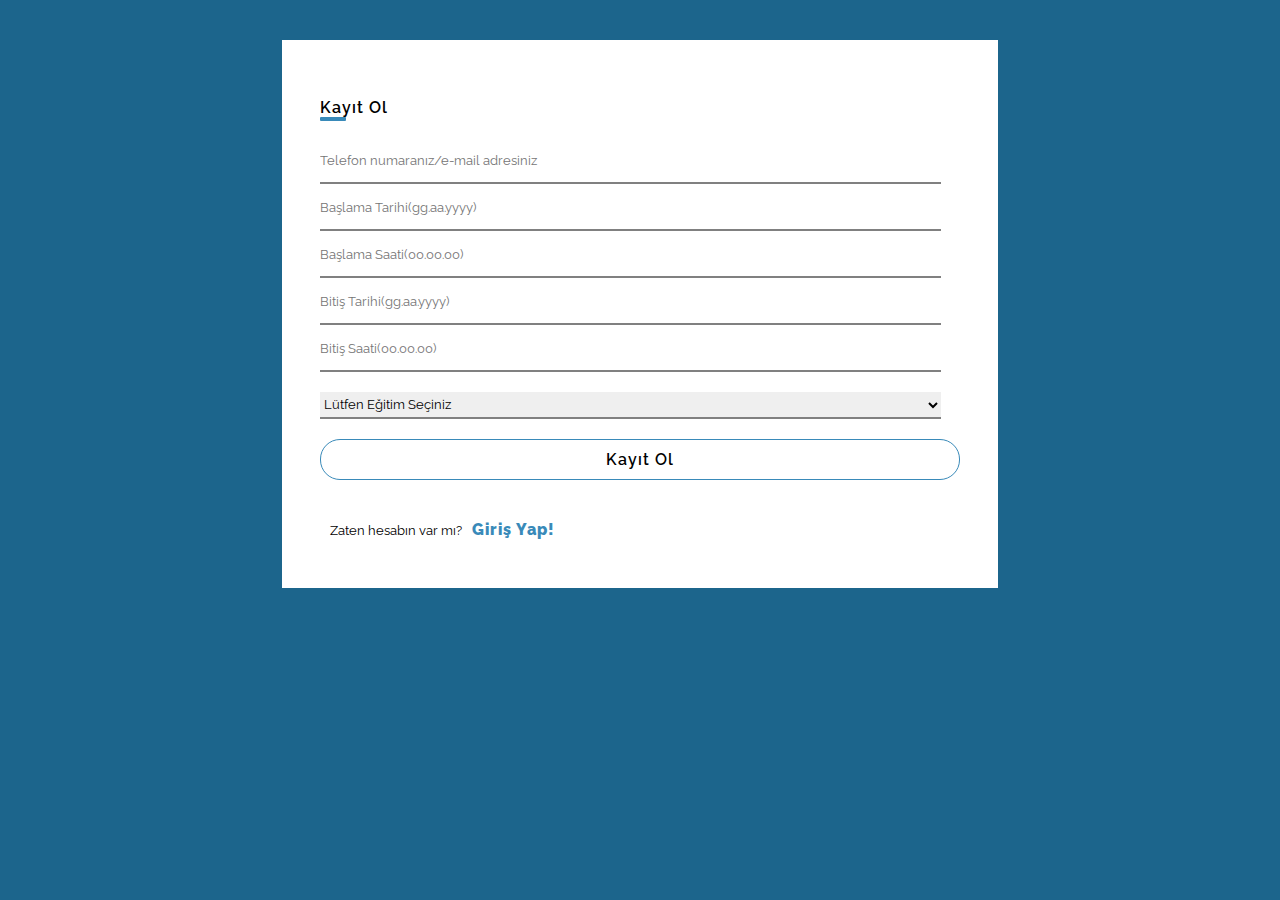
<file: index.html>
<!DOCTYPE html> 
<html>
    <head>
        <meta charset="UTF-8">
        <meta name="viewport" content="width=device-with, initial-scale=1">
        <title>Login-Page</title>
        <link rel="stylesheet" href="style.css">
      
    </head>

    <body>
        <div id="ana-kapsayici">
            <div class="column-container">
                <p class="kayit-text">Kayıt Ol</p>
                <div class="line"></div>
            </div>

            <div class="column-container">
                <form>
                    <input type="text" class="input-section" placeholder="Telefon numaranız/e-mail adresiniz" checked> 
                    <br>
                    <input type="text" class="input-section"  placeholder="Başlama Tarihi(gg.aa.yyyy)" checked>
                    <br>
                    <input type="text" class="input-section"  placeholder="Başlama Saati(00.00.00)" checked>
                    <br>
                    <input type="text" class="input-section"  placeholder="Bitiş Tarihi(gg.aa.yyyy)" checked>
                    <br>
                    <input type="text" class="input-section"  placeholder="Bitiş Saati(00.00.00)" checked>
                </form>
            </div>

            <div class="column-container select-container">
                <select>
                    <option selected disabled>Lütfen Eğitim Seçiniz</option>
                    <option>Çocuk Eğitimi</option>
                    <option>Kilo Eğitimi</option>
                </select>
            </div>

                <a href="login.html" class="kayit-btn button">Kayıt Ol</a>
     

            <div class="column-container foot">
             <p><small>Zaten hesabın var mı?</small></p>
             <a href="login.html"><bold>Giriş Yap!</bold></a>
            </div>



        </div>
    </body>

</html>
</file>
<file: style.css>
/*FONTS*/
@import url('https://fonts.googleapis.com/css2?family=Raleway:wght@300&display=swap');
/*font-family: 'Raleway', sans-serif;*/

* {
    margin: 0px;
	padding: 0px;
	font-family:  'Raleway', sans-serif;
}

body {
    display: flex;
    align-items: center;
    justify-content: center;
    background: #1C658C;
}

#ana-kapsayici {
    display: flex;
    flex-wrap: wrap;
    justify-content: center;
    flex-direction: column;
    width: 50%;
    margin-top: 40px;
    padding: 3%;
    background: #fff ;
}

.column-container {
  margin-top: 20px;
}

.kayit-text {
    text-align: start;
    font-weight: bold;
    font-weight: 600;
    letter-spacing: 1px;
}

.line {
    position: absolute;
    width: 2%;
    height: 4px;
    background-color:#398AB9;
    border-radius:1px;   
}

.input-section {
   outline: none;
   border: 0;
   border-bottom: 2px solid gray;
   width: 97%;
   height: 5vh;
   margin:auto;
  
}

.select-container select{
    width: 97%;
    height: 3vh;
    margin:auto;
    border: none;
    outline: none;
    border-bottom: 2px solid gray;

}

.kayit-btn {
    text-decoration: none;
    color: black;
    font-weight: bold;
    font-weight: 570;
    letter-spacing: 1px;
}

.button {
    text-align: center;
    background: #fff;
    border: 1.6px solid #398AB9;
    border-radius: 20px;
    margin-top: 20px;
    padding: 10px;
    transition: all 0.6s;

}

.button:hover {
    background-color: #398AB9;
    color: #fff;
}

.foot {
    margin-top: 30px;
    display: flex;
    flex-wrap: nowrap;
    padding: 10px;
}

.foot p {
    margin-right: 10px;
}

.foot a{
    text-decoration: none;
    color: #398AB9;
    font-weight: 850;
    letter-spacing: 1px;
}


@media (max-width:1000px){
    #ana-kapsayici{
		width: 80%;
        display: flex;
        flex-wrap: wrap;
        justify-content: center;
        flex-direction: column;
        margin-top: 40px;
        padding: 3%;
        background: #fff ;
	}

}



@media (max-width:620px){
	#ana-kapsayici{
		width: 90%;
        display: flex;
        flex-wrap: wrap;
        justify-content: center;
        flex-direction: column;
        margin-top: 40px;
        padding: 3%;
        background: #fff ;
	}

    .line {
        position: absolute;
        width: 7%;
        height: 3px;
        background-color:#398AB9;
        border-radius:1px;   
    }


    .foot {
        margin-top: 30px;
        display: flex;
        flex-wrap: wrap;
        padding: 10px;
    }

}
</file>
